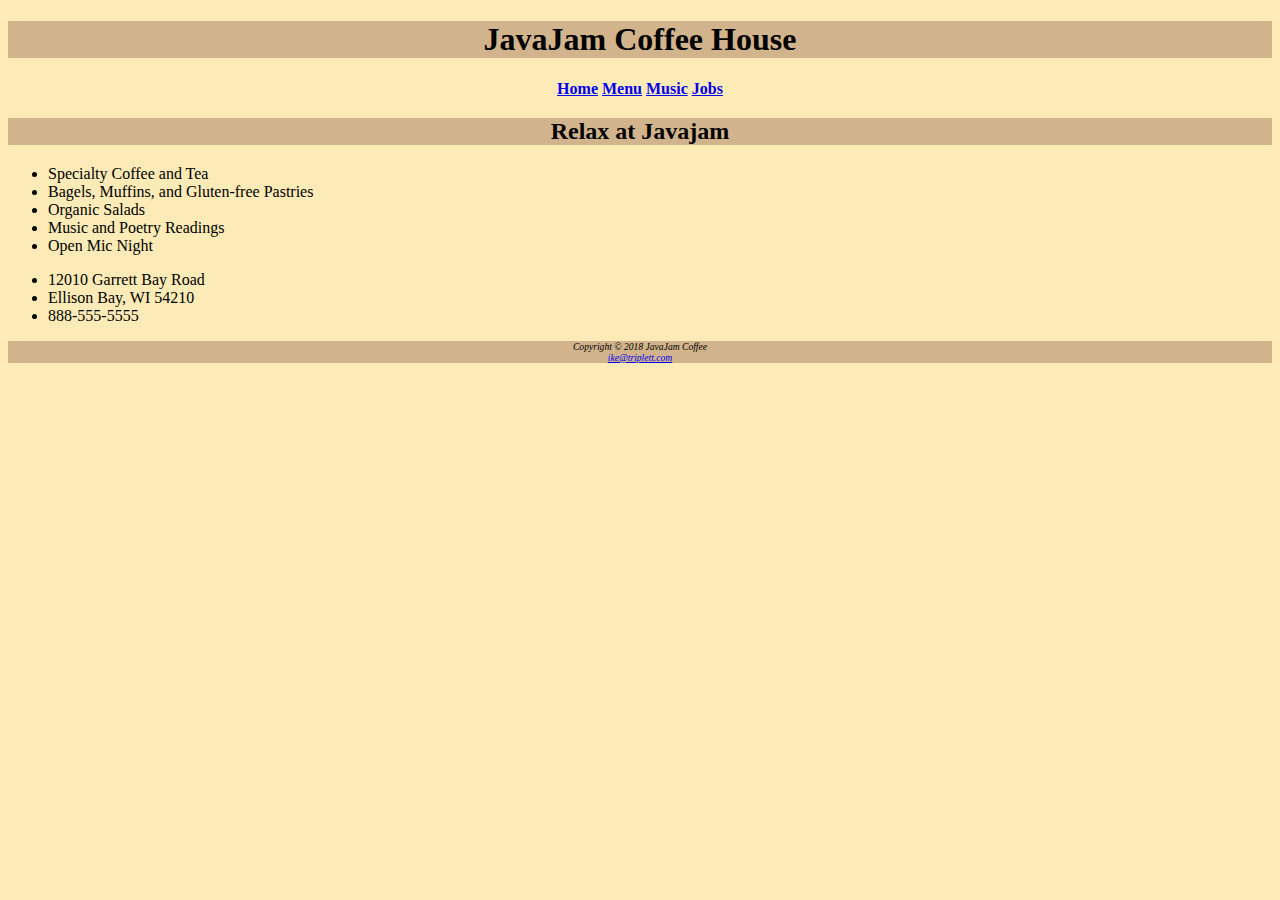
<file: index.html>
<!DOCTYPE html>
<html lang= “en”> 
<head>
<title>JavaJam Coffee:: Home</title>
<meta charset= “utf-8”> 
<link rel="stylesheet" href="javajam.css">
</head>
<!--
Name: Ike Triplett
Name of Program: JavaJam Website
Date Modified: May 2, 2019

avoid slanted quotes!!!
take out spaces around links
address not in list
wrapper not set

-->
<body> 
<header><h1>JavaJam Coffee House</h1></header>
<nav>
<a href="index.html"> Home</a>
<a href="menu.html"> Menu</a>
<a href="music.html"> Music</a>
<a href="jobs.html"> Jobs</a>
</nav>
<header><h2> Relax at Javajam </h2> </header>
<main>

<ul>
<li> Specialty Coffee and Tea  </li>
<li>Bagels, Muffins, and Gluten-free Pastries  </li>
<li>Organic Salads  </li>
<li> Music and Poetry Readings   </li>
<li> Open Mic Night </li>
</ul>

<div><ul>

<li>12010 Garrett Bay Road </li>
<li>Ellison Bay, WI 54210 </li>
<li>888-555-5555 </li>
</ul></div>
</main>
</body> 
<footer>
Copyright &copy 2018 JavaJam Coffee </br>
<a href="malito:ike@triplett.com">ike@triplett.com</a>
</footer>
</html>
</file>
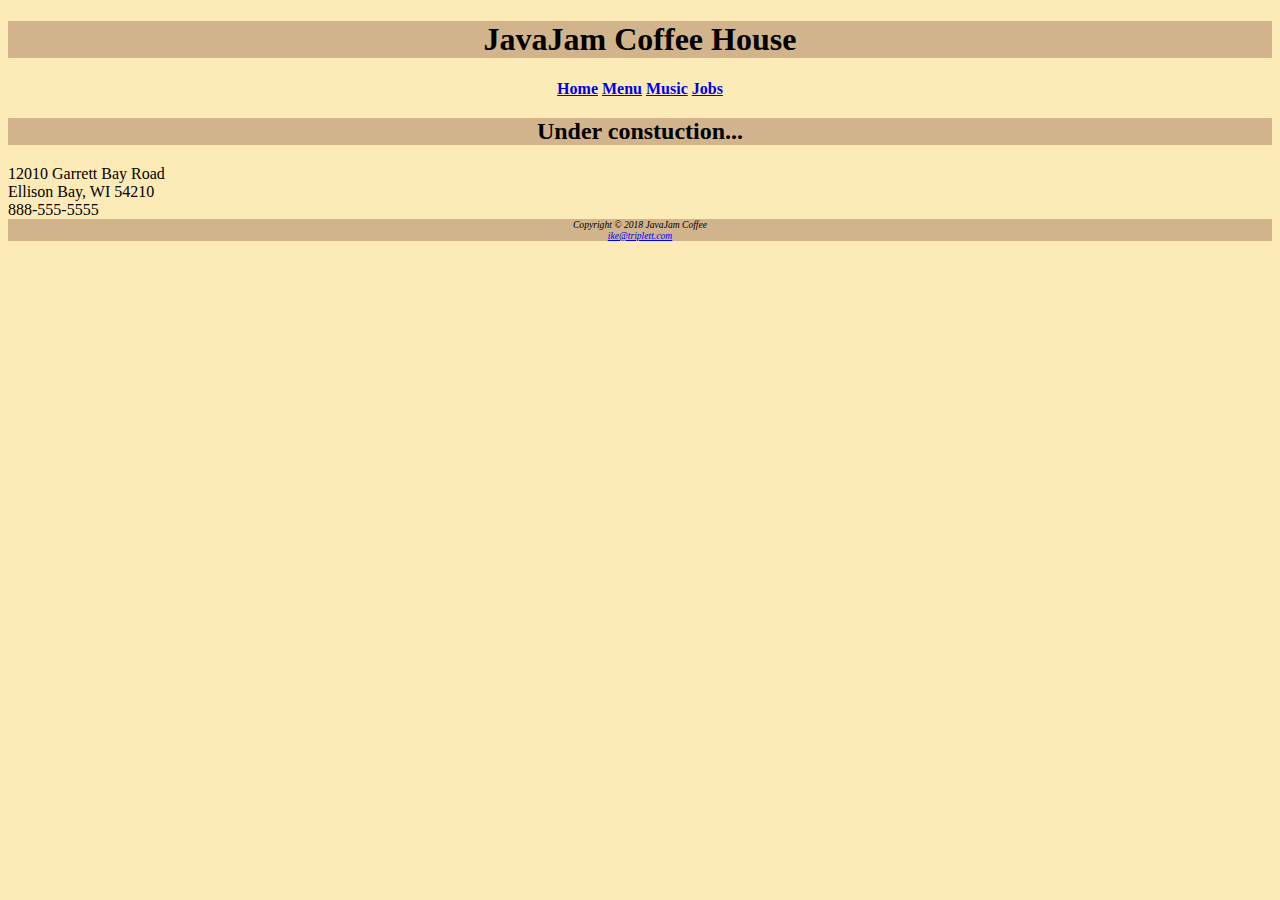
<file: jobs.html>
<!DOCTYPE html>
<html lang= “en”> 
<head>
<title>JavaJam Coffee:: Home</title>
<meta charset= “utf-8”> 
<link rel="stylesheet" href="javajam.css"
</head> 
<!--
Name: Ike Triplett
Name of Program: JavaJam Website
Date Modified: May 2, 2019
-->
<body> 
<header><h1>JavaJam Coffee House</h1></header>
<nav>
<a href="index.html"> Home</a>
<a href="menu.html"> Menu</a>
<a href="music.html"> Music</a>
<a href="jobs.html"> Jobs</a>
</nav>
<header><h2> Under constuction... </h2> </header>
<main>

<li>12010 Garrett Bay Road </li>
<li>Ellison Bay, WI 54210 </li>
<li>888-555-5555 </li>
</ul></div>
</main>
</body> 
<footer>
Copyright &copy 2018 JavaJam Coffee </br>
<a href="malito:ike@triplett.com">ike@triplett.com</a>
</footer>
</html>
</file>
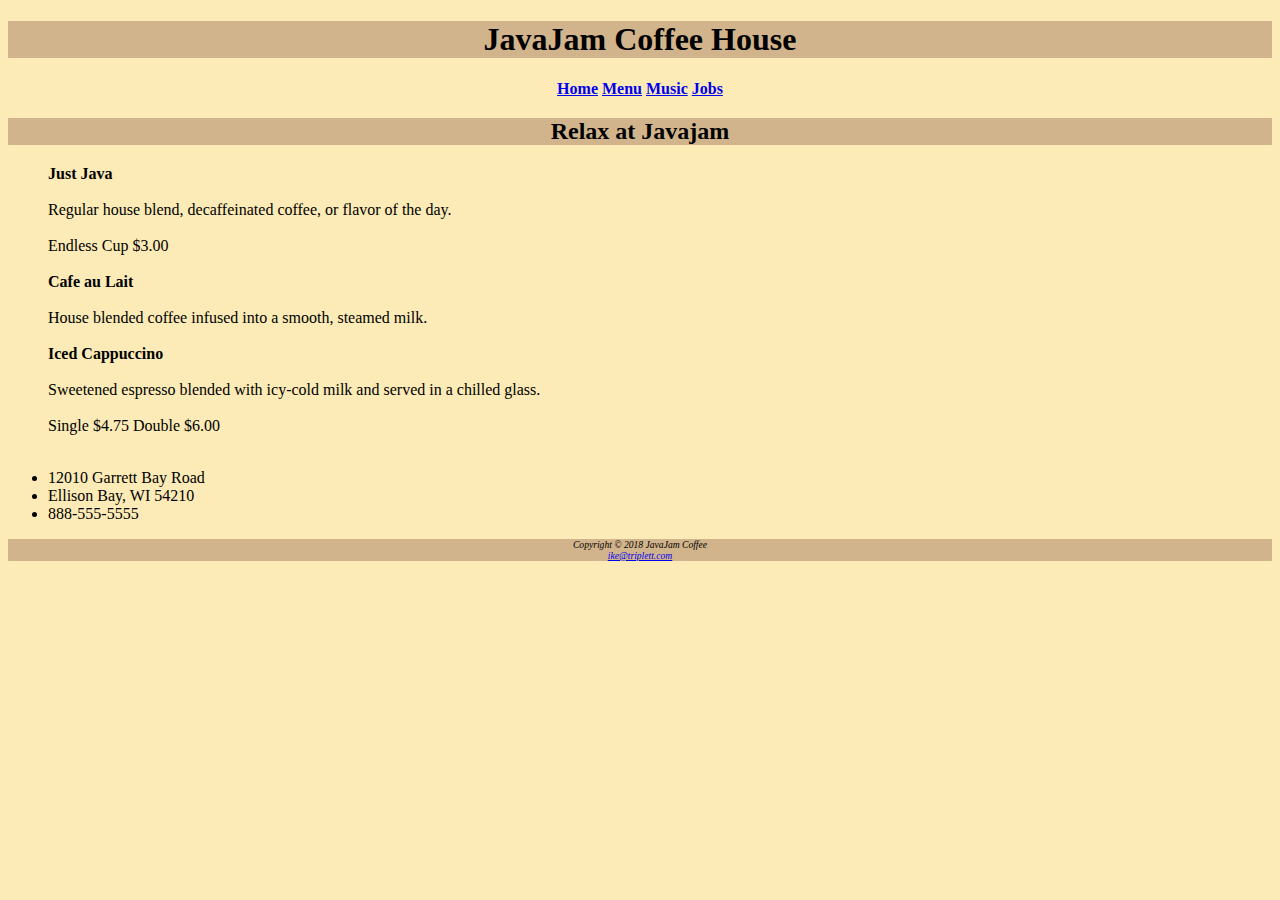
<file: menu.html>
<!DOCTYPE html>
<html lang= “en”> 
<head>
<title>JavaJam Coffee:: Home</title>
<meta charset= “utf-8”> 
<link rel="stylesheet" href="javajam.css">
</head>

<!--
Name: Ike Triplett
Name of Program: JavaJam Website
Date Modified: May 2, 2019

missing dl tag
-->
<body> 
<header><h1>JavaJam Coffee House</h1></header>
<nav>
<a href="index.html"> Home</a>
<a href="menu.html"> Menu</a>
<a href="music.html"> Music</a>
<a href="jobs.html"> Jobs</a>
</nav>
<header><h2> Relax at Javajam </h2> </header>
<main>

<dt>
<dd> <strong>Just Java  </strong></dd></br>
<dd>Regular house blend, decaffeinated coffee, or flavor of
the day.</dd></br>
<dd>Endless Cup $3.00</dd></br>
<dd><strong> Cafe au Lait </strong> </dd></br>
<dd> House blended coffee infused into a smooth, steamed
milk.</dd></br>
<dd><strong> Iced Cappuccino </strong> </dd></br>
<dd>Sweetened espresso blended with icy-cold milk and
served in a chilled glass.
</dd></br>
<dd>Single $4.75 Double $6.00</dd></br>
</dt>

<div><ul>

<li>12010 Garrett Bay Road </li>
<li>Ellison Bay, WI 54210 </li>
<li>888-555-5555 </li>
</ul></div>
</main>
</body> 
<footer>
Copyright &copy 2018 JavaJam Coffee </br>
<a href="malito:ike@triplett.com">ike@triplett.com</a>
</footer>
</html>
</file>
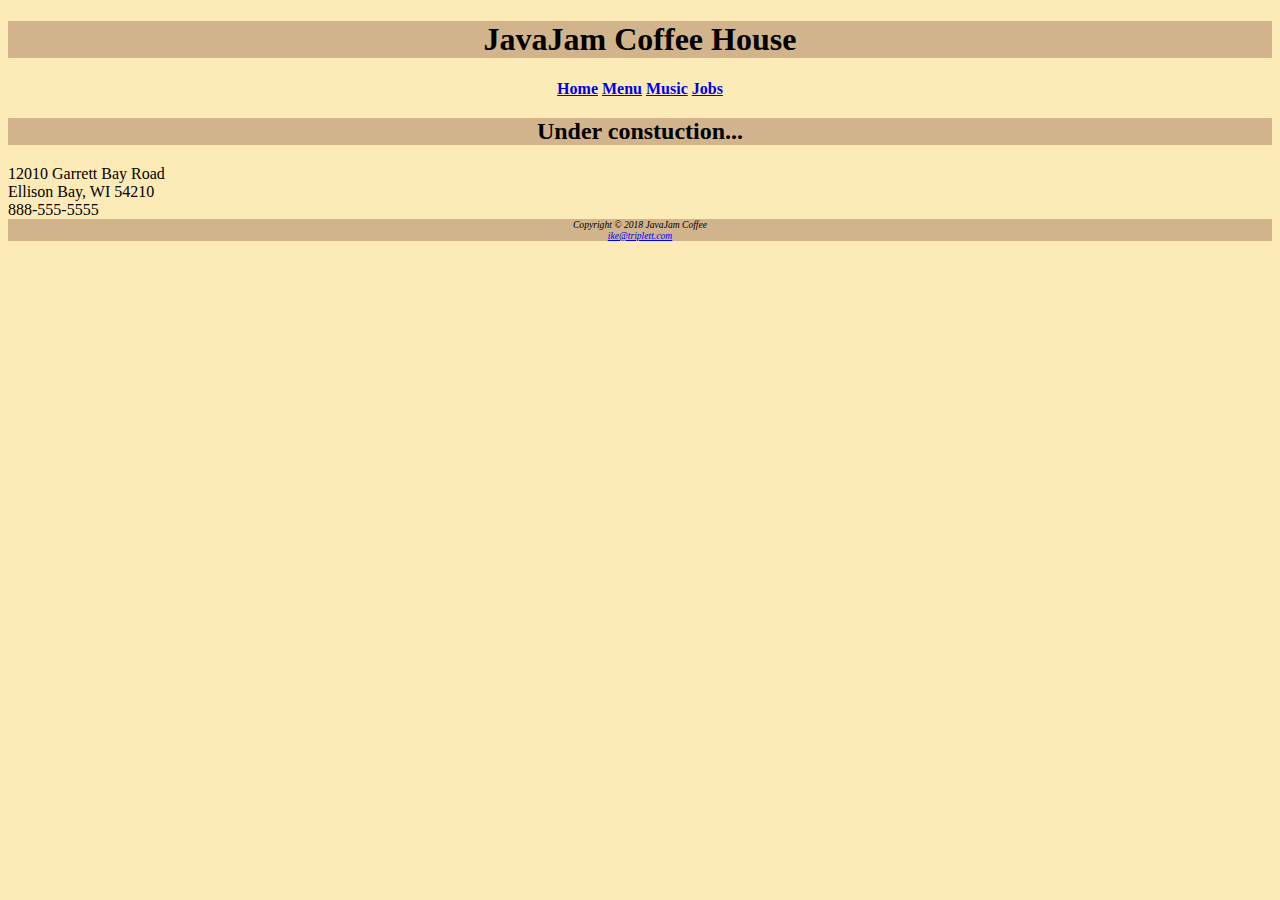
<file: music.html>
<!DOCTYPE html>
<html lang= “en”> 
<head>
<title>JavaJam Coffee:: Home</title>
<meta charset= “utf-8”> 
<link rel="stylesheet" href="javajam.css">
</head>
<!--
Name: Ike Triplett
Name of Program: JavaJam Website
Date Modified: May 2, 2019
-->
<body> 
<header><h1>JavaJam Coffee House</h1></header>
<nav>
<a href="index.html"> Home</a>
<a href="menu.html"> Menu</a>
<a href="music.html"> Music</a>
<a href="jobs.html"> Jobs</a>
</nav>
<header><h2> Under constuction... </h2> </header>
<main>

<li>12010 Garrett Bay Road </li>
<li>Ellison Bay, WI 54210 </li>
<li>888-555-5555 </li>
</ul></div>
</main>
</body> 
<footer>
Copyright &copy 2018 JavaJam Coffee </br>
<a href="malito:ike@triplett.com">ike@triplett.com</a>
</footer>
</html>
</file>
<file: javajam.css>
/*missing comments
*/

#wrapper	{
			width: 80%;
			margin-right:auto;
			margin-left:auto;	
		}

body		{
			background-color:#FCEBB6;
			text color:#221811;
			font-style: Verdana;
		}

header		{
			background-color:#D2B48C;
			text-align:center;
		}

h1		{
			height: 200%;
		}

nav 		{
			text-align: center;
			font-weight: bold;
		}

footer		{
			background-color:#D2B48C;
			font-size:.60em;
			font-style: Italic;
			text-align: center;
		}
</file>
